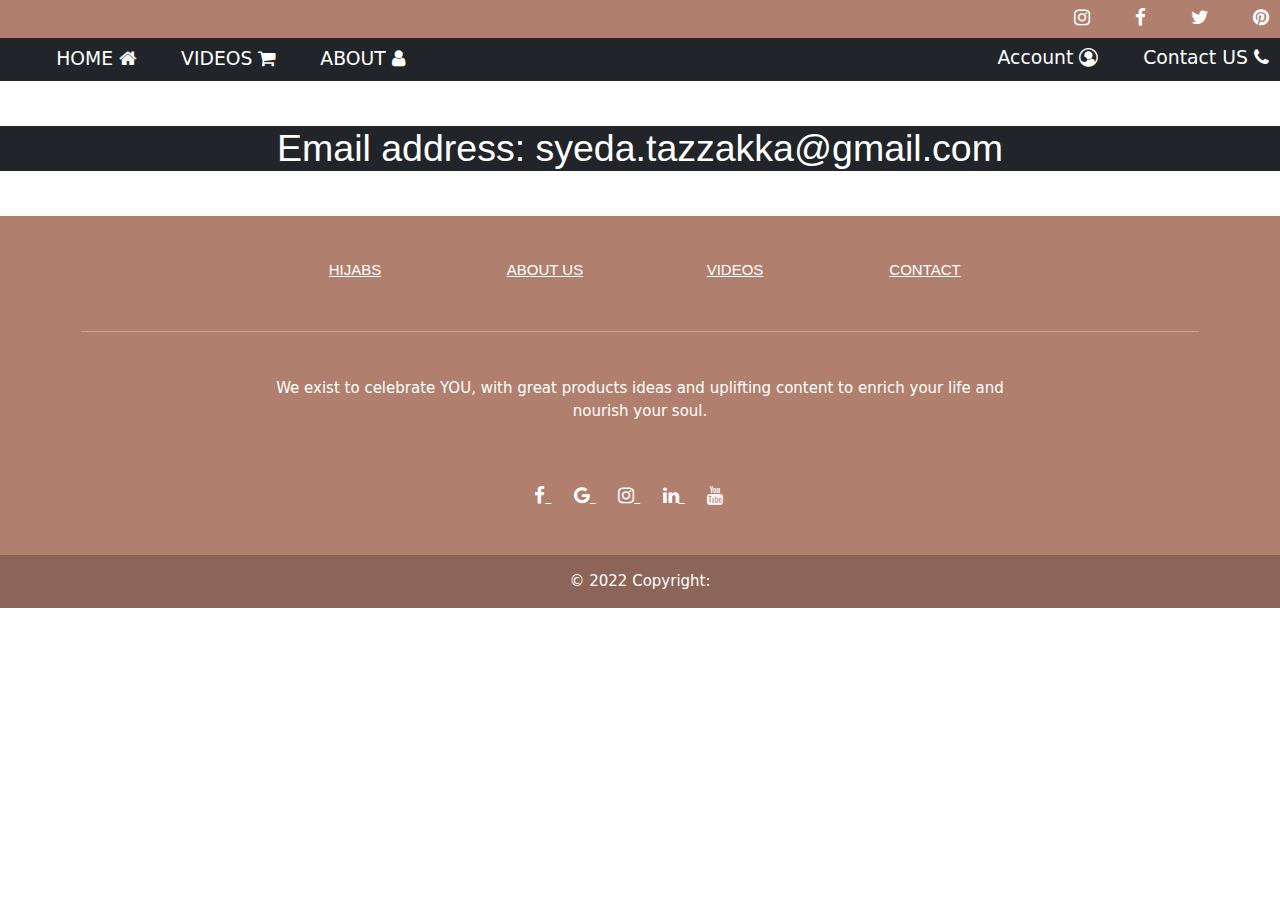
<file: CONTCT.html>
<!DOCTYPE html>
<html lang="en">

<head>
  <meta charset="UTF-8">
  <meta http-equiv="X-UA-Compatible" content="IE=edge">
  <meta name="viewport" content="width=device-width, initial-scale=1.0">
  <title>Document</title>
  <link rel="stylesheet" href="https://cdnjs.cloudflare.com/ajax/libs/font-awesome/4.7.0/css/font-awesome.min.css">
  <link rel="preconnect" href="https://fonts.googleapis.com">
  <link rel="stylesheet" href="https://www.w3schools.com/w3css/4/w3.css">
  <link rel="preconnect" href="https://fonts.gstatic.com" crossorigin>
  <link href="https://fonts.googleapis.com/css2?family=Poppins&display=swap" rel="stylesheet">
  <meta charset="utf-8">

  <link href="https://cdn.jsdelivr.net/npm/bootstrap@5.2.0-beta1/dist/css/bootstrap.min.css" rel="stylesheet"
    integrity="sha384-0evHe/X+R7YkIZDRvuzKMRqM+OrBnVFBL6DOitfPri4tjfHxaWutUpFmBp4vmVor" crossorigin="anonymous">
  <link href="https://cdn.jsdelivr.net/npm/bootstrap@5.1.3/dist/css/bootstrap.min.css" rel="stylesheet">
  <script src="https://cdn.jsdelivr.net/npm/bootstrap@5.1.3/dist/js/bootstrap.bundle.min.js"></script>
  <link rel="stylesheet" href="style.css">

</head>

<body>
  
      <!----nav-1-strt--->
      <nav class="navbar navbar-expand-sm navbar-dark  " id="nv-br-1">
        <div class="container-fluid">
    
          <button class="navbar-toggler" type="button" data-bs-toggle="collapse" data-bs-target="#mynavbar">
            <span class="navbar-toggler-icon"></span>
          </button>
          <div class="collapse navbar-collapse" id="mynavbar">
            <ul class="navbar-nav d-flex d-inline ms-auto  ">
    
              <li class="nav-item ">
    
                <a href="https://www.instagram.com/"> <i
                    class="fa fa-instagram text-white fs-5 ps-5  list-style-none"></a></i>
              </li>
              <li class="nav-item">
    
                <a href="https://www.facebook.com/"><i class="fa fa-facebook text-white fs-5 ps-5 list-style-none"></a></i>
              </li>
              <li class="nav-item">
    
                <a href="https://www.twitter.com/"><i class="fa fa-twitter text-white fs-5  ps-5 list-style-none"></a></i>
              </li>
              <li class="nav-item">
                <a href="https://www.pinterest.com/"> <i
                    class="fa fa-pinterest text-white fs-5  ps-5 list-style-none"></a></i>
    
              </li>

    
            </ul>
          </div>
        </div>
      </nav>
    
      <!--nav-1 end---->
      <nav class="navbar navbar-expand-sm navbar-dark bg-dark ">
        <div class="container-fluid">
    
          <button class="navbar-toggler" type="button" data-bs-toggle="collapse" data-bs-target="#mynavbar">
            <span class="navbar-toggler-icon"></span>
          </button>
          <div class="collapse navbar-collapse" id="mynavbar">
            <ul class="navbar-nav me-auto">
              <li class="nav-item ">
    
                <a href="index.html" class="text-decoration-none  text-white  fs-5  ps-5">HOME <i
                    class="fa fa-home text-white fs-5   list-style-none "></a></i>
              </li>
              <li class="nav-item ">
                <a href="videos.html" class="text-decoration-none text-white fs-5  ps-5"> VIDEOS <i
                    class="fa fa-shopping-cart text-white fs-5 list-style-none"></a></i>
              </li>
              <li class="nav-item">
    
                <a href="bout.html" class="text-decoration-none text-white fs-5  ps-5"> ABOUT <i
                    class="fa fa-user text-white fs-5  list-style-none"></a></i>
              </li>
    
    
            </ul>
    
            
              
              <li class="nav-item ">
                <a href="#" class="text-decoration-none text-white display-3 fs-5  ps-5"> Account  <i
                  class="fa fa-user-circle-o text-white fs-5  list-style-none"></a></i>
              </li>
    
              <li class="nav-item ">
                <a href="CONTCT.html" class="text-decoration-none text-white display-3 fs-5  ps-5"> Contact US <i
                  class="fa fa-phone text-white fs-5  list-style-none"></a></i>
              </li>
            </ul>
    
    
          </div>
        </div>
      </nav>
  <div class="box  mt-5 w-100 bg-dark">

    <div class="text-white mx-5">
    <h1 class="text-center">Email address: syeda.tazzakka@gmail.com</h1>
    </div>
  </div>
<!-------------->
<div class="container-foot  ">
    <!-- Footer -->
    <footer class="text-center text-white" style="background-color: #b07f6e;">
      <!-- Grid container -->
      <div class="container">
        <!-- Section: Links -->
        <section class="mt-5">
          <!-- Grid row-->
          <div class="row text-center d-flex justify-content-center pt-5">
            <!-- Grid column -->
            
  
  
            <!-- Grid column -->
            <div class="col-md-2">
              <h6 class="text-uppercase font-weight-bold">
                <a href="hijb.html" class="text-white">HIJABS</a>
              </h6>
            </div>
            <!-- Grid column -->
  
            <!-- Grid column -->
            <div class="col-md-2">
              <h6 class="text-uppercase font-weight-bold">
                <a href="bout.html" class="text-white">ABOUT US</a>
              </h6>
            </div>
            <!-- Grid column -->
  
            <!-- Grid column -->
            <div class="col-md-2">
              <h6 class="text-uppercase font-weight-bold">
                <a href="videos.html" class="text-white">VIDEOS</a>
              </h6>
            </div>
            <!-- Grid column -->
  
            <!-- Grid column -->
            <div class="col-md-2">
              <h6 class="text-uppercase font-weight-bold">
                <a href="CONTCT.html" class="text-white">Contact</a>
              </h6>
            </div>
            <!-- Grid column -->
          </div>
          <!-- Grid row-->
        </section>
        <!-- Section: Links -->
  
        <hr class="my-5" />
  
        <!-- Section: Text -->
        <section class="mb-5">
          <div class="row d-flex justify-content-center">
            <div class="col-lg-8">
              <p>
                We exist to celebrate YOU, with great products ideas and uplifting content to enrich your life and nourish your soul.
              </p>
            </div>
          </div>
        </section>
        <!-- Section: Text -->
  
        <!-- Section: Social -->
        <section class="text-center mb-5 fs-5">
          <a href="https://www.facebook.com/" class="text-white me-4 list-style-none">
            <i class="fa fa-facebook"></i>
          </a>
    
          <a href="https://www.google.com/" class="text-white me-4 list-style-none">
            <i class="fa fa-google"></i>
          </a>
          <a href="https://www.instagram.com/" class="text-white me-4 list-style-none">
            <i class="fa fa-instagram"></i>
          </a>
          <a href="https://www.linkedin.com/" class="text-white me-4 list-style-none">
            <i class="fa fa-linkedin"></i>
          </a>
          <a href="https://www.youtube.com/" class="text-white me-4 list-style-none">
            <i class="fa fa-youtube"></i>
          </a>
        </section>
        <!-- Section: Social -->
      </div>
      <!-- Grid container -->
  
      <!-- Copyright -->
      <div
           class="text-center p-3"
           style="background-color: rgba(0, 0, 0, 0.2)"
           >
        © 2022 Copyright:
  
      </div>
      <!-- Copyright -->
    </footer>
    <!-- Footer -->
  </div>
  <!-- End of .container -->
  <!-------------->
  </body>
</html>
</file>
<file: style.css>
/* .nav-bar{


    max-width: 100%;
    min-width: 90%;
} */

#nv-br-1{


    background-color: #b07f6e;
}
.carousel {

    margin: 40px 0px 0px;

}

.my{

top: 400px;


}
.card-body-bt{

min-height: 20%;
max-height: 100%;
    min-width: 90%;
    max-width: 100%;
    /* top: 50%; */
    padding: 2px;
    
    
}
.textsss{
    /* min-height: 20%;
    max-height: 50%; */
        min-width: 50%;
        max-width: 100%;
        /* top: 50%; */
        padding: 2px;
        
}
.container-foot{

    max-width: 100%;
}
</file>
